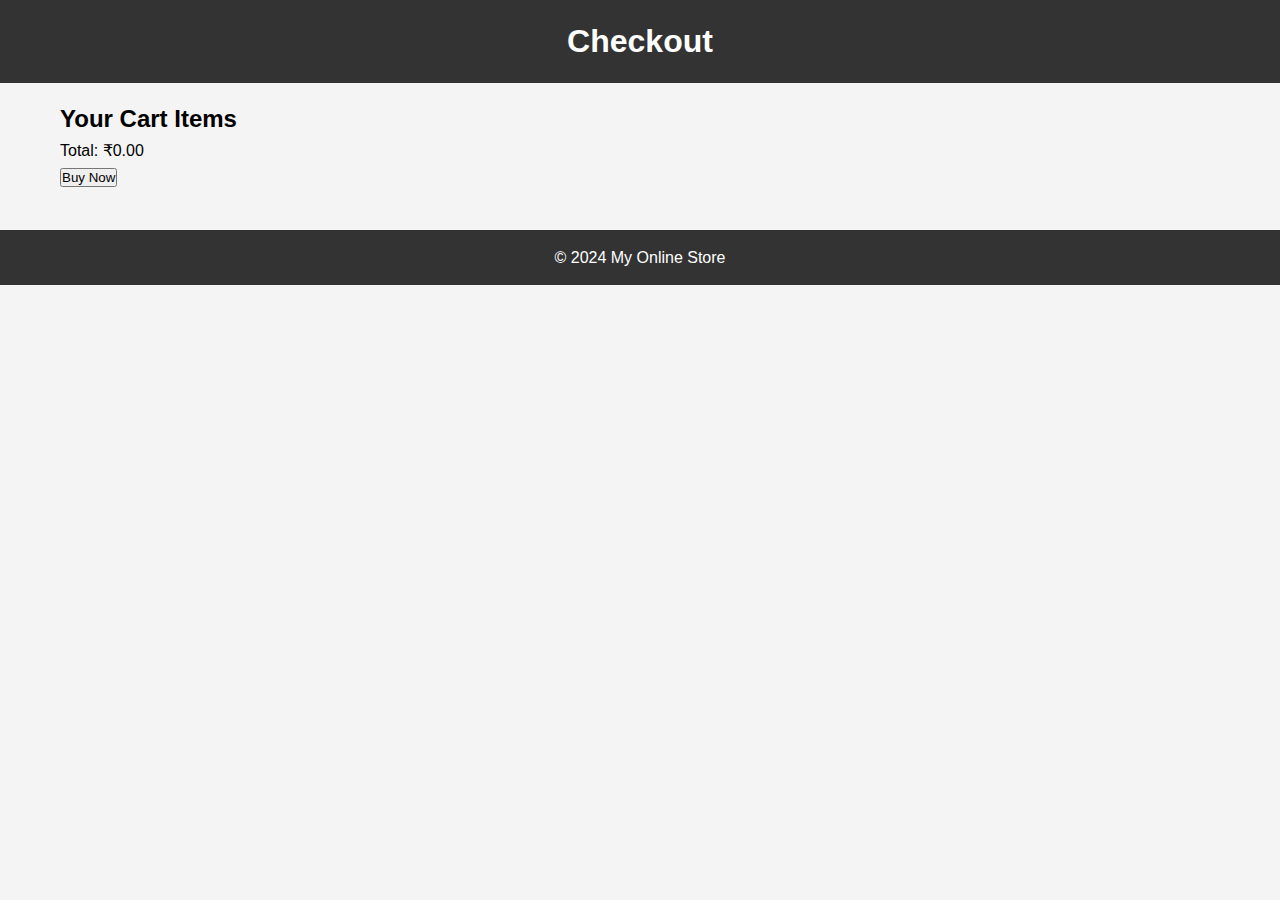
<file: checkout.html>
<!DOCTYPE html>
<html lang="en">
<head>
    <meta charset="UTF-8">
    <meta name="viewport" content="width=device-width, initial-scale=1.0">
    <title>Checkout</title>
    <link rel="stylesheet" href="style.css">
</head>
<body>
    <header>
        <h1>Checkout</h1>
    </header>

    <main>
        <!-- Cart Section -->
        <section id="checkout-cart">
            <h2>Your Cart Items</h2>
            <div id="cart-items"></div>
            <p>Total: ₹<span id="checkout-total">0.00</span></p>
        </section>

        <!-- Buy Now Section -->
        <section id="buy-now-section">
            <button id="buy-now-button">Buy Now</button>
        </section>

        <!-- Delivery Details Form Section -->
        <section id="delivery-form-section" style="display: none;">
            <h2>Enter Your Delivery Details</h2>
            <form id="delivery-form">
                <label for="state">State:</label>
                <input type="text" id="state" name="state" required><br>

                <label for="city">City:</label>
                <input type="text" id="city" name="city" required><br>

                <label for="pincode">Pincode:</label>
                <input type="text" id="pincode" name="pincode" required><br>

                <label for="address">Delivery Address:</label>
                <textarea id="address" name="address" required></textarea><br>

                <label for="phone">Phone Number:</label>
                <input type="tel" id="phone" name="phone" required><br>

                <button type="submit">Submit</button>
            </form>
        </section>

        <!-- Order Summary Section -->
        <section id="order-summary-section" style="display: none;">
            <h2>Order Summary</h2>
            <div id="order-summary-details"></div>
            <button id="confirm-order-button">Confirm Order</button>
        </section>

        <p id="confirmation-message" style="display: none;"></p>
    </main>

    <footer>
        <p>&copy; 2024 My Online Store</p>
    </footer>

    <script src="checkout.js"></script>
</body>
</html>
</file>
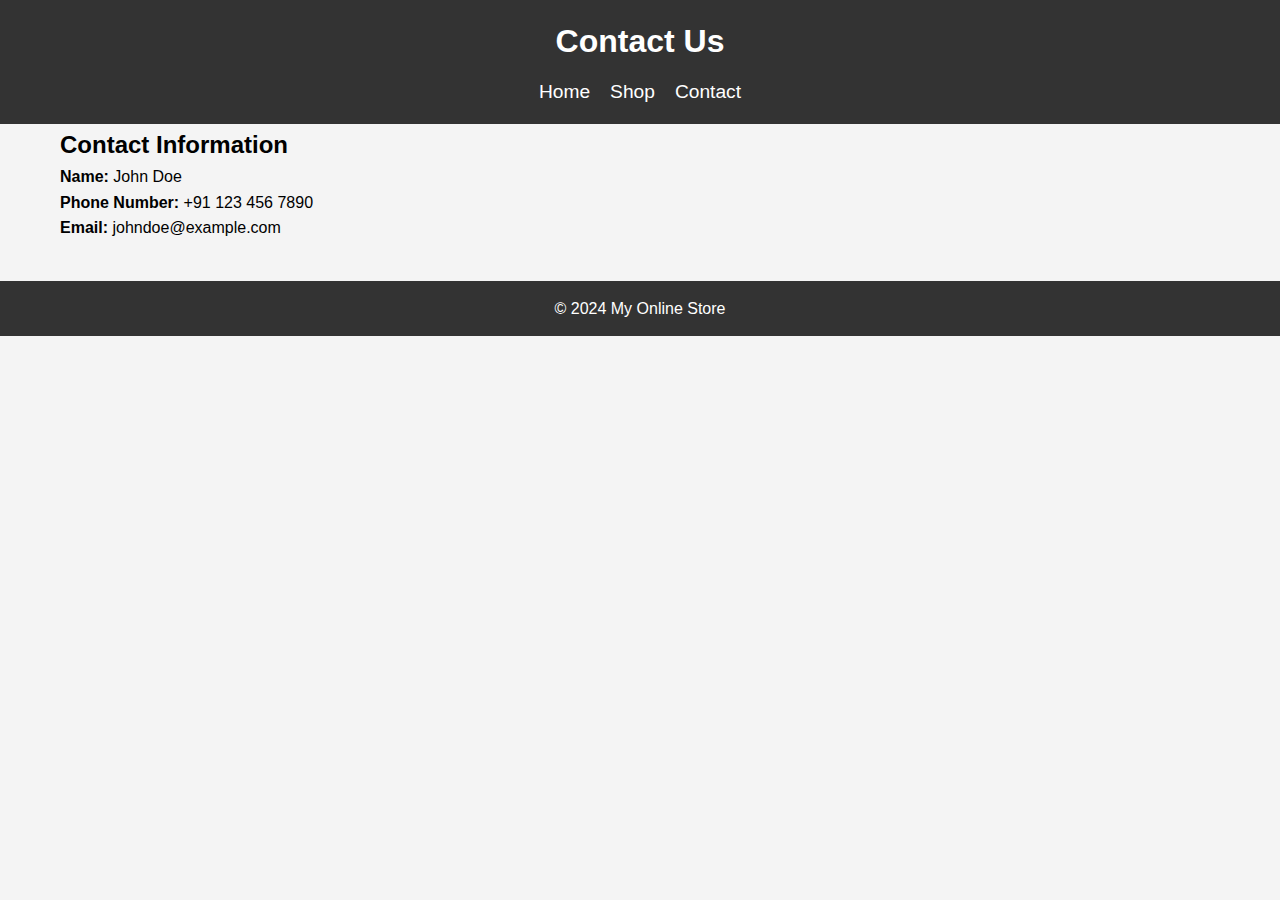
<file: contact.html>
<!DOCTYPE html>
<html lang="en">
<head>
    <meta charset="UTF-8">
    <meta name="viewport" content="width=device-width, initial-scale=1.0">
    <title>Contact Us</title>
    <link rel="stylesheet" href="style.css">
</head>
<body>
    <!-- Header Section -->
    <header>
        <div class="logo">
            <h1>Contact Us</h1>
        </div>
        <nav>
            <ul>
                <li><a href="index.html">Home</a></li>
                <li><a href="shop.html">Shop</a></li>
                <li><a href="contact.html">Contact</a></li>
            </ul>
        </nav>
    </header>

    <!-- Main Content Section -->
    <main>
        <section class="contact-info">
            <br>
            <h2>Contact Information</h2>
            <p><strong>Name:</strong> John Doe</p>
            <p><strong>Phone Number:</strong> +91 123 456 7890</p>
            <p><strong>Email:</strong> johndoe@example.com</p>
        </section>
    </main>

    <!-- Footer Section -->
    <footer>
        <p>&copy; 2024 My Online Store</p>
    </footer>

    <script src="script.js"></script> <!-- Optional if you want to include JS -->
</body>
</html>
</file>
<file: style.css>
/* Reset default margin and padding for all elements */
* {
    margin: 0;
    padding: 0;
    box-sizing: border-box;
}

/* Basic styling for the body */
body {
    font-family: Arial, sans-serif;
    line-height: 1.6;
    background-color: #f4f4f4;
    padding-top: 80px;  /* Add padding to prevent content from being overlapped by fixed header */
}

/* Header Styling */
header {
    background-color: #333;
    color: white;
    padding: 1rem 0;
    text-align: center;
    position: fixed;  /* Make the header fixed */
    top: 0;  /* Position the header at the top of the page */
    left: 0;
    width: 100%;  /* Ensure the header spans the entire width */
    z-index: 1000;  /* Ensure the header stays above other content */
}

/* Ensure the content below the header is not overlapped */
header .logo h1 {
    font-size: 2rem;
    margin-bottom: 10px;
}

/* Centering the navigation and making font slightly bigger */
nav {
    display: flex;
    justify-content: center; /* Center the nav items horizontally */
}

nav ul {
    list-style: none;
    display: flex; /* Align the nav items in a row */
    gap: 20px; /* Add some space between the items */
}

nav ul li {
    margin: 0;
}

nav ul li a {
    color: white;
    text-decoration: none;
    font-size: 1.2rem; /* Slightly bigger font size */
}

nav ul li a:hover {
    text-decoration: underline;
}

/* Main Section */
main {
    max-width: 1200px;
    margin: 20px auto;
    padding: 0 20px;
}

.products {
    display: flex;
    flex-direction: column; /* Stack the products vertically */
    gap: 20px; /* Space between products */
}

/* Product Styling */
.product {
    background-color: white;
    padding: 15px;
    border-radius: 10px;
    box-shadow: 0 2px 5px rgba(0, 0, 0, 0.1);
    width: 100%; /* Make each product take up the full width */
    text-align: center;
    transition: transform 0.3s ease;
}

.product:hover {
    transform: translateY(-5px);
}

/* Ensure image size is 5x5 cm */
.product img {
    width: 5cm;    /* Set image width to 5 cm */
    height: 5cm;   /* Set image height to 5 cm */
    object-fit: cover; /* Ensure image does not get distorted */
    border-radius: 5px;
}

.product h3 {
    font-size: 1.3rem;
    margin-top: 10px;
}

.product p {
    font-size: 1.1rem;
    margin: 10px 0;
}

.product button {
    background-color: #28a745;
    color: white;
    padding: 10px 20px;
    border: none;
    border-radius: 5px;
    cursor: pointer;
    font-size: 1.1rem;
    transition: background-color 0.3s ease;
}

.product button:hover {
    background-color: #218838;
}

/* Cart Section */
.cart {
    margin-top: 40px;
    background-color: white;
    padding: 15px;
    border-radius: 10px;
    box-shadow: 0 2px 5px rgba(0, 0, 0, 0.1);
    text-align: center;
}

.cart button {
    background-color: #007bff;
    color: white;
    padding: 10px 20px;
    border: none;
    border-radius: 5px;
    cursor: pointer;
    font-size: 1.1rem;
    transition: background-color 0.3s ease;
}

.cart button:hover {
    background-color: #0056b3;
}

/* Footer Styling */
footer {
    background-color: #333;
    color: white;
    text-align: center;
    padding: 15px;
    margin-top: 40px;
}

/* Responsive Design for Smaller Screens */
@media (max-width: 768px) {
    /* Ensure the products remain in a column layout on smaller screens */
    .products {
        flex-direction: column;
        align-items: center; /* Center the products */
        gap: 30px; /* Increase the gap for better spacing */
    }

    .product {
        width: 80%; /* Take up 80% of the screen width */
        max-width: 350px; /* Prevent overly stretched products */
    }

    nav ul li {
        display: block; /* Stack the nav items vertically on small screens */
        margin: 10px 0;
    }
}

@media (max-width: 480px) {
    .header .logo h1 {
        font-size: 1.5rem; /* Slightly smaller logo text for small screens */
    }

    nav ul li a {
        font-size: 1rem; /* Adjust font size for better readability */
    }

    .cart button, .product button {
        font-size: 1rem; /* Adjust button size for smaller screens */
        padding: 8px 16px; /* Smaller buttons for mobile */
    }
/* Contact Page Styling */
.contact-info {
    background-color: white;
    padding: 20px;
    border-radius: 10px;
    box-shadow: 0 2px 5px rgba(0, 0, 0, 0.1);
    max-width: 600px;
    margin: 20px auto;
    text-align: center;
}

.contact-info h2 {
    margin-bottom: 20px;
}

.contact-info p {
    font-size: 1.2rem;
    margin: 10px 0;
}

.contact-info strong {
    font-weight: bold;
}
}
</file>
